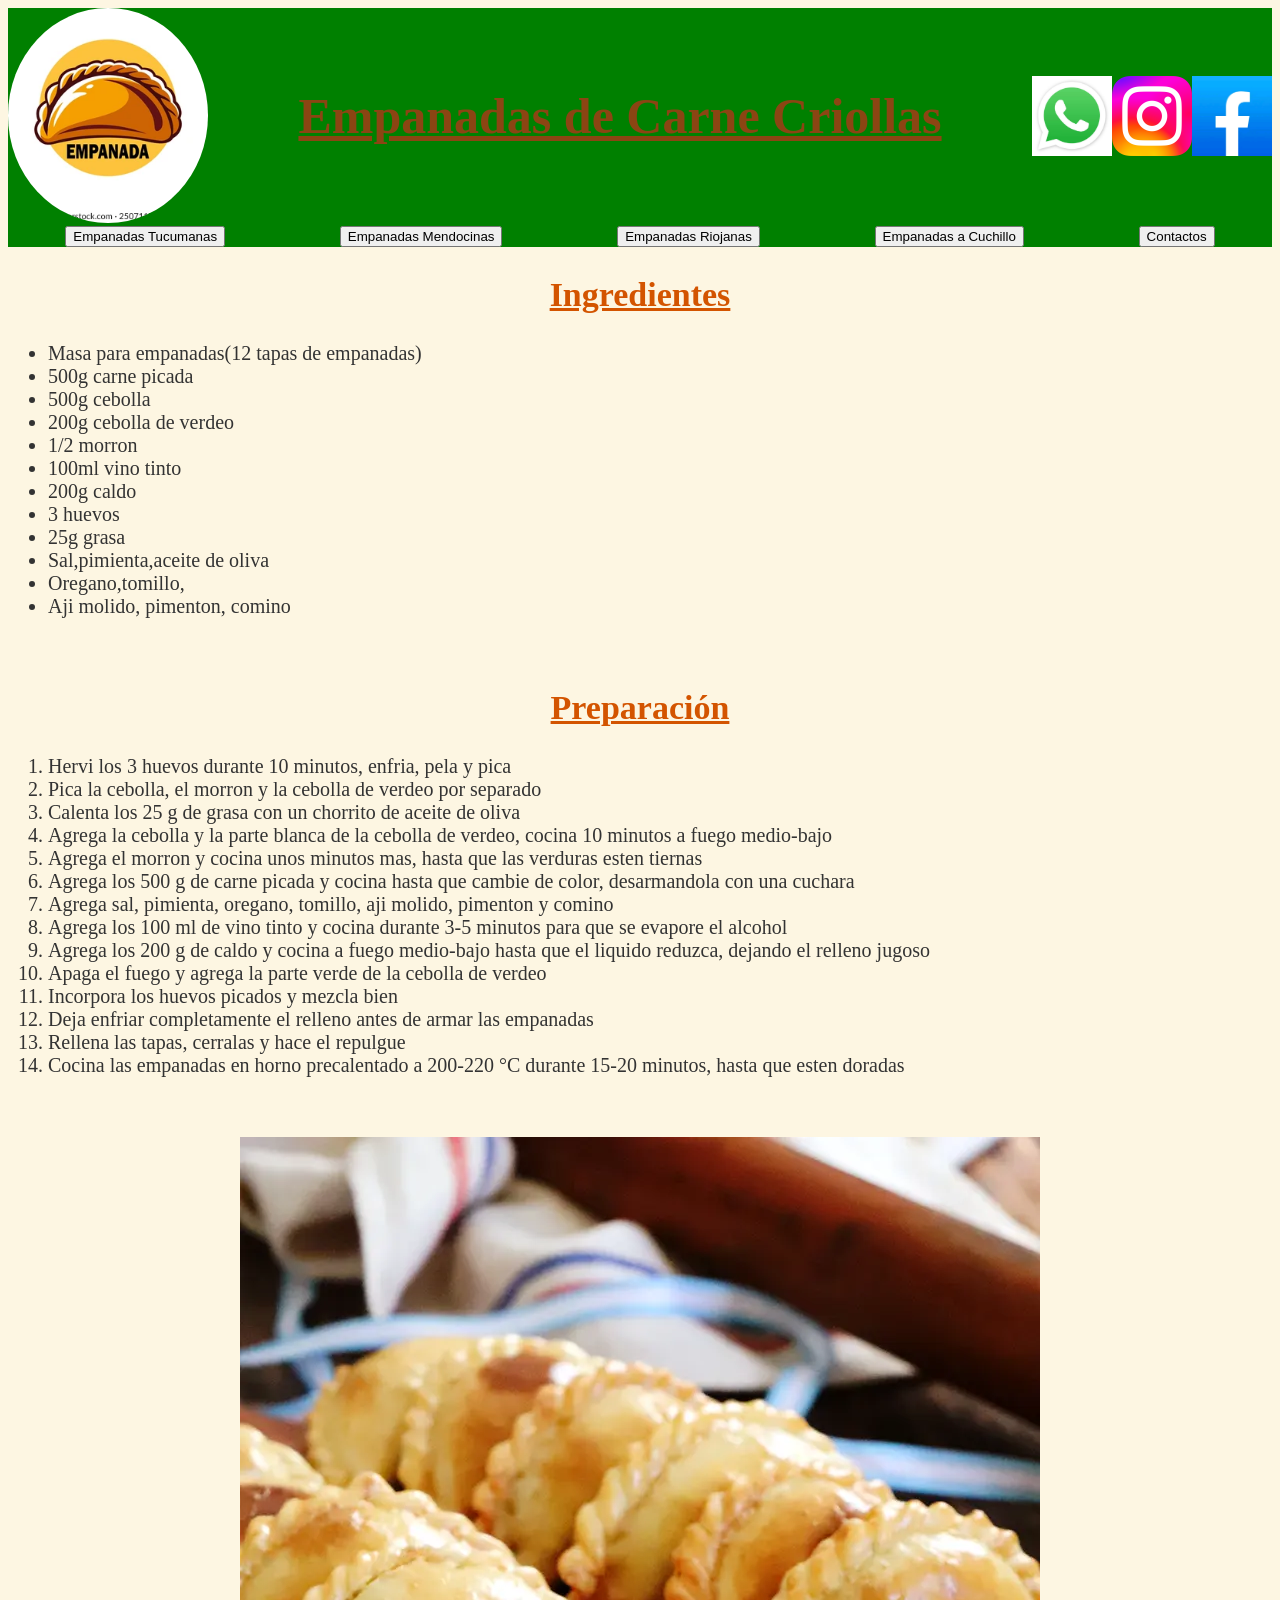
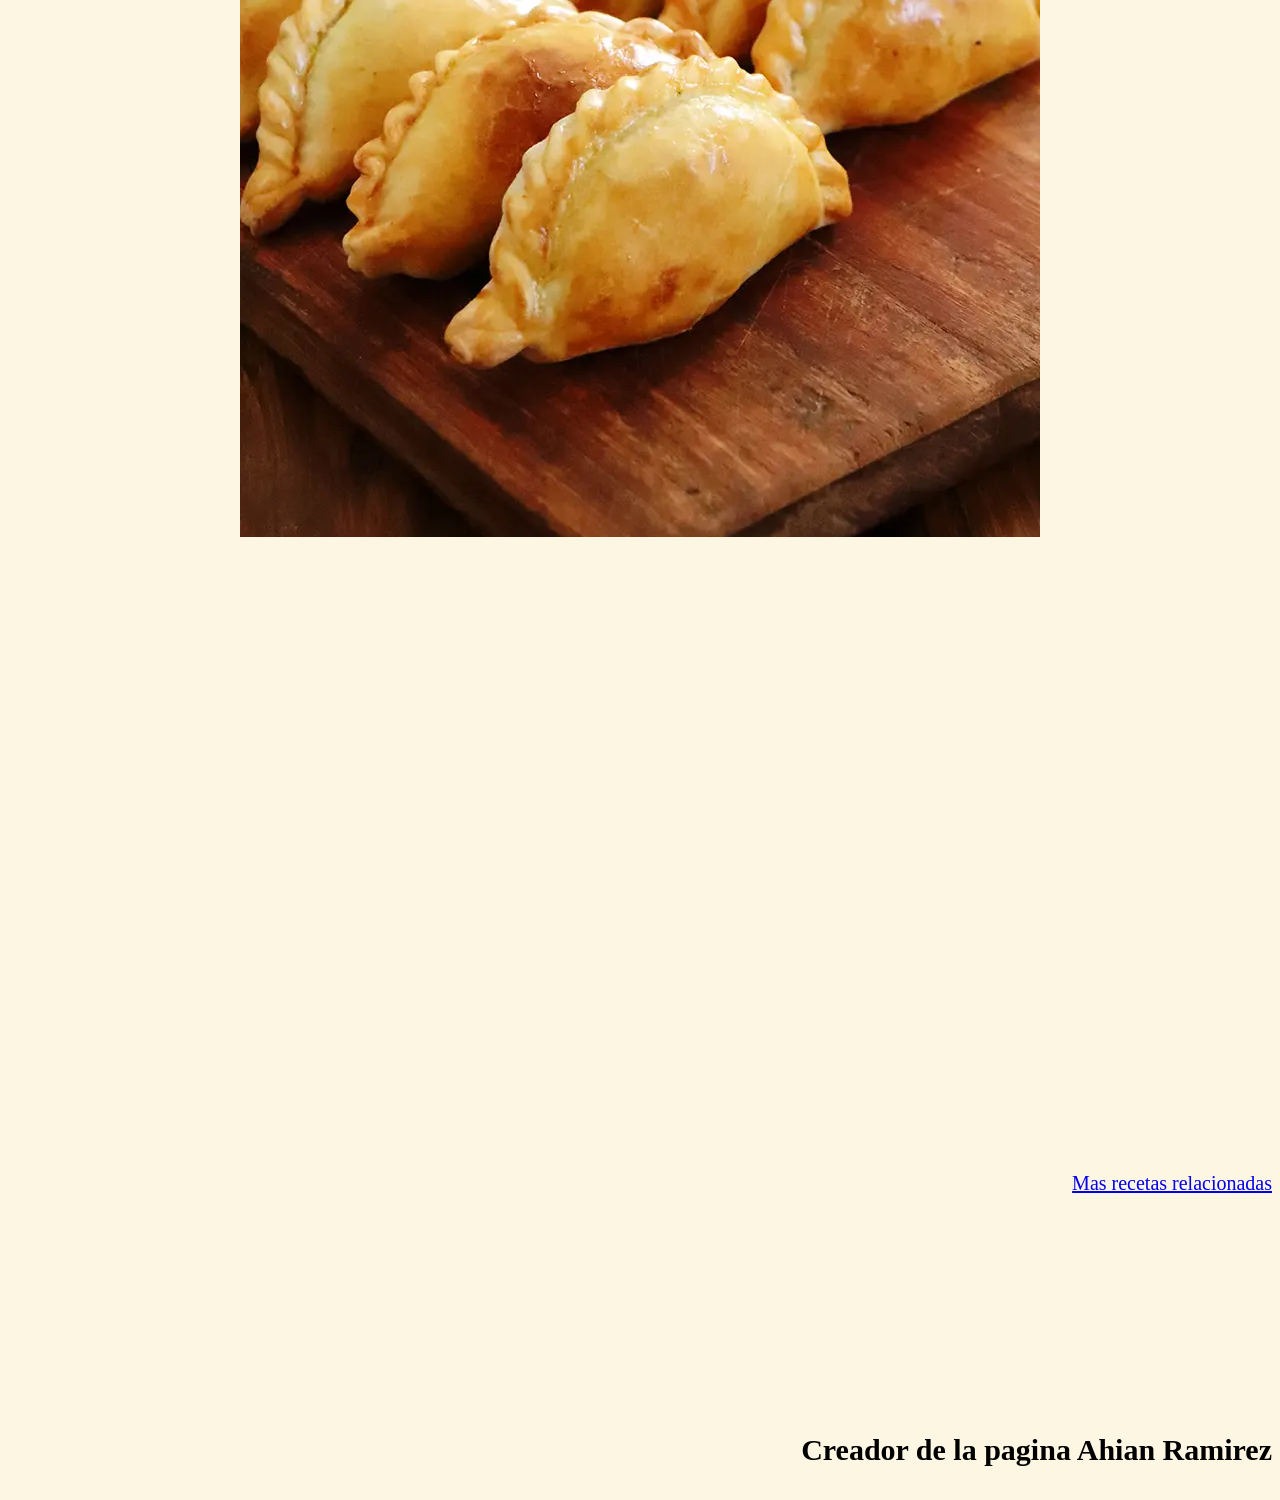
<file: index.html>
<!DOCTYPE html>
<html lang="en" dir="ltr">
  <head>
    <meta charset="utf-8">
    <meta name="viewport" content="width=device-width, initial-scale=1.0">
    <title>Receta</title>
    <link rel="stylesheet" href="./css/estilos1.css">
  </head>
  <body>
    <header>
      <img class="logo" src="./imagenes/logo.jpg" alt="no se encontro la imagen">
     <h1>Empanadas de Carne Criollas</h1>

     <div class="sociales">
       <img  class="redes" src="./imagenes/whatsapp.jpg" alt="no se encontro la imagen">
       <img  class="redes" src="./imagenes/instagram.jpg" alt="no se encontro la imagen">
       <img  class="redes" src="./imagenes/facebook.jpg" alt="no se encontro la imagen">
     </div>

  </header>
<nav>
 <a target="_blank" href="https://elgourmet.com/recetas/empanadas-tucumanas"><button type="button" name="button">Empanadas Tucumanas</button> </a>

 <a target="_blank" href="https://cocinerosargentinos.com/recetas/carne/empanadas-mendocinas"><button type="button" name="button">Empanadas Mendocinas</button> </a>

 <a target="_blank" href="https://www.eldiariodecarlospaz.com.ar/vida-saludable/2025/7/11/empanadas-riojanas-receta-tradicional-sabor-autentico-226559.html"><button type="button" name="button">Empanadas Riojanas</button> </a>

 <a target="_blank" href="https://cocinerosargentinos.com/recetas/carne/empanadas-de-carne-a-cuchillo"><button type="button" name="button">Empanadas a Cuchillo</button> </a>

 <a target="_blank" href="contactos.html"><button type="button" name="button">Contactos</button> </a>
</nav>


  <section>
  <h2 class="celeste">Ingredientes</h2>

<ul>
  <li class="rojo">Masa para empanadas(12 tapas de empanadas)</li>
  <li class="rojo">500g carne picada</li>
  <li class="rojo">500g cebolla</li>
  <li class="rojo">200g cebolla de verdeo</li>
  <li class="rojo">1/2 morron</li>
  <li class="rojo">100ml vino tinto</li>
  <li class="rojo">200g caldo</li>
  <li class="rojo">3 huevos</li>
  <li class="rojo">25g grasa</li>
  <li class="rojo">Sal,pimienta,aceite de oliva</li>
  <li class="rojo">Oregano,tomillo,</li>
  <li class="rojo">Aji molido, pimenton, comino</li>
</ul>
<br>
<h2 class="amarillo">Preparación</h2>

<ol>
  <li class="azul">Hervi los 3 huevos durante 10 minutos, enfria, pela y pica</li>
  <li class="azul">Pica la cebolla, el morron y la cebolla de verdeo por separado</li>
  <li class="azul">Calenta los 25 g de grasa con un chorrito de aceite de oliva</li>
  <li class="azul">Agrega la cebolla y la parte blanca de la cebolla de verdeo, cocina 10 minutos a fuego medio-bajo</li>
  <li class="azul">Agrega el morron y cocina unos minutos mas, hasta que las verduras esten tiernas</li>
  <li class="azul">Agrega los 500 g de carne picada y cocina hasta que cambie de color, desarmandola con una cuchara</li>
  <li class="azul">Agrega sal, pimienta, oregano, tomillo, aji molido, pimenton y comino</li>
  <li class="azul">Agrega los 100 ml de vino tinto y cocina durante 3-5 minutos para que se evapore el alcohol</li>
  <li class="azul">Agrega los 200 g de caldo y cocina a fuego medio-bajo hasta que el liquido reduzca, dejando el relleno jugoso</li>
  <li class="azul">Apaga el fuego y agrega la parte verde de la cebolla de verdeo</li>
  <li class="azul">Incorpora los huevos picados y mezcla bien</li>
  <li class="azul">Deja enfriar completamente el relleno antes de armar las empanadas</li>
  <li class="azul">Rellena las tapas, cerralas y hace el repulgue</li>
  <li class="azul">Cocina las empanadas en horno precalentado a 200-220 °C durante 15-20 minutos, hasta que esten doradas</li>

</ol>

<img class="imagen-empanadas" src="./imagenes/empanadas.jpg" alt="imagen de una empanada">
<br>
<iframe class="video" width="560" height="315" src="https://www.youtube.com/embed/DOCbdn1-OXU?si=ODWShGF5kkKV_fFI" title="YouTube video player" frameborder="0" allow="accelerometer; autoplay; clipboard-write; encrypted-media; gyroscope; picture-in-picture; web-share" referrerpolicy="strict-origin-when-cross-origin" allowfullscreen></iframe>
<br>
</section>
<footer>
  <iframe class="mapa" src="https://www.google.com/maps/embed?pb=!1m14!1m12!1m3!1d26288.940334382925!2d-58.749747199999995!3d-34.550579199999994!2m3!1f0!2f0!3f0!3m2!1i1024!2i768!4f13.1!5e0!3m2!1ses-419!2sar!4v1790623054423!5m2!1ses-419!2sar" width="600" height="450" style="border:0;" allowfullscreen="" loading="lazy" referrerpolicy="strict-origin-when-cross-origin"></iframe>
  <a target="_blank" href="https://www.paulinacocina.net/receta-empanadas-saltenas/25274">Mas recetas relacionadas</a>
  <h2 class="six">Creador de la pagina Ahian Ramirez</h2>
</footer>

</body>
</html>
</file>
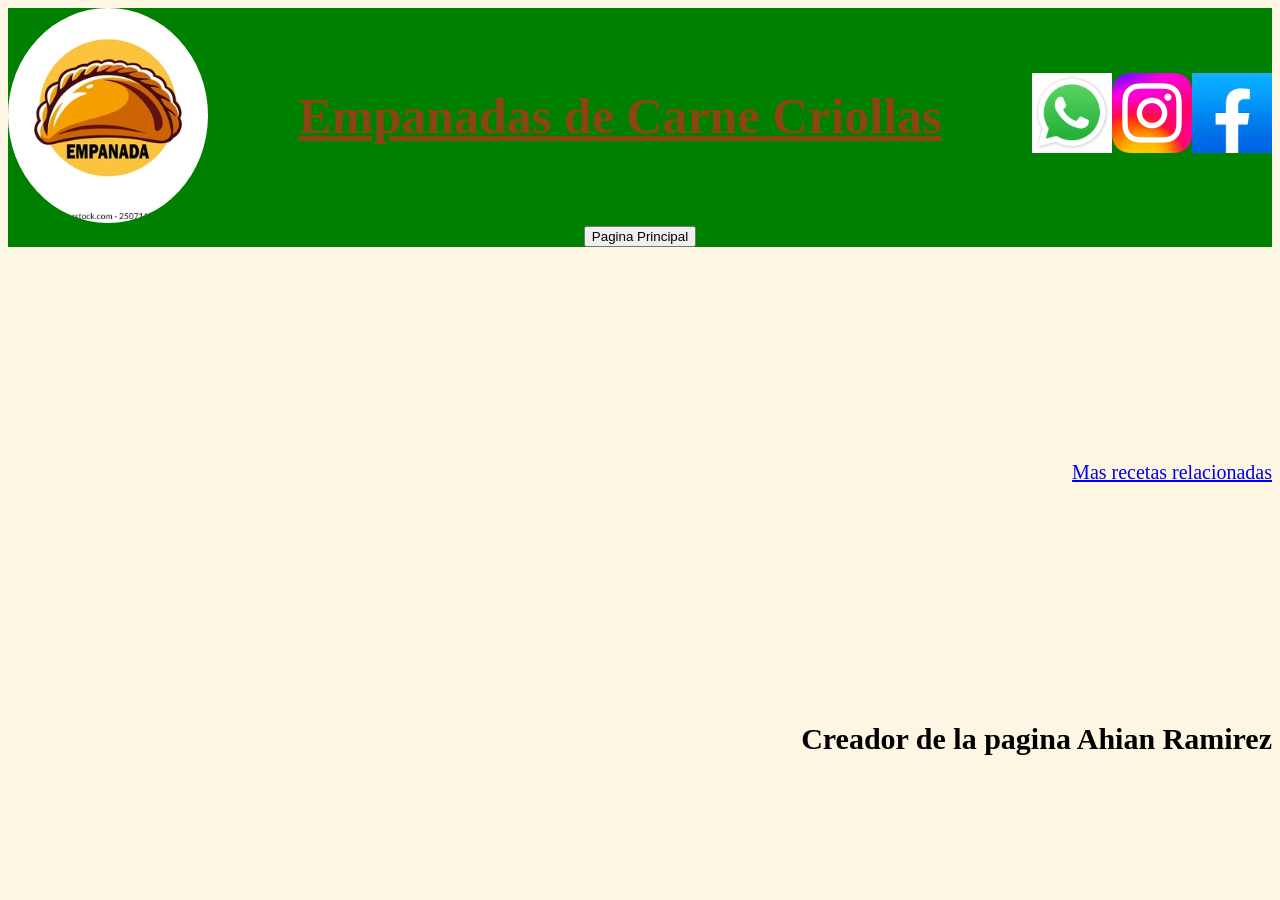
<file: contactos.html>
<!DOCTYPE html>
<html lang="en" dir="ltr">
  <head>
    <meta charset="utf-8">
    <meta name="viewport" content="width=device-width, initial-scale=1.0">
    <title>Contactos osi osi</title>
    <link rel="stylesheet" href="./css/estilos1.css">
  </head>
  <body>
    <header>
      <img class="logo" src="./imagenes/logo.jpg" alt="no se encontro la imagen">
     <h1>Empanadas de Carne Criollas</h1>

     <div class="sociales">
       <a target="_blank" href="https://web.whatsapp.com/"> <img class="redes" src="./imagenes/whatsapp.jpg" alt="no se encontro la imagen">  </a>
       <a target="_blank" href="https://www.instagram.com/"> <img  class="redes" src="./imagenes/instagram.jpg" alt="no se encontro la imagen"> </a>
       <a target="_blank" href="https://www.facebook.com/"> <img  class="redes" src="./imagenes/facebook.jpg" alt="no se encontro la imagen"> </a>

     </div>

    </header>
    <nav>

     <a target="_blank" href="index.html"><button type="button" name="button">Pagina Principal</button> </a>

    </nav>


    <footer>
      <iframe class="mapa" src="https://www.google.com/maps/embed?pb=!1m14!1m12!1m3!1d26288.940334382925!2d-58.749747199999995!3d-34.550579199999994!2m3!1f0!2f0!3f0!3m2!1i1024!2i768!4f13.1!5e0!3m2!1ses-419!2sar!4v1790623054423!5m2!1ses-419!2sar" width="600" height="450" style="border:0;" allowfullscreen="" loading="lazy" referrerpolicy="strict-origin-when-cross-origin"></iframe>
      <a target="_blank" href="https://www.paulinacocina.net/receta-empanadas-saltenas/25274">Mas recetas relacionadas</a>
      <h2 class="six">Creador de la pagina Ahian Ramirez</h2>
    </footer>

  </body>
</html>
</file>
<file: css/estilos1.css>
body {background-color: #FDF6E2;
  background-image: none;

font-size: 20px;}

h1 {color: #8B4513;
  text-decoration: underline;
  font-size: 50px;
  text-align: center;}

  h2 {text-align: center;}

  .celeste {color: #D35400;
    text-decoration: underline;
    font-size: 34px;}

    .azul {color: #333333;}

    .amarillo {color: #D35400;
      text-decoration: underline;
      font-size: 34px;}

      .rojo {color: #333333;}



      .imagen-empanadas {
        display: block;
        margin: 60px auto;
        width: 400px
        height: auto;}

        .video {display: block;
          margin: auto;
          }


        .mapa {display: block;
          margin: auto;

        }

header {background-color: green;
display: flex;
justify-content: space-around;
align-items: center;
flex-wrap: wrap;}

header h1 {text-align: center;
flex: 1;}

header img {width: 200px;}


.sociales {display: flex;
margin-left: auto;}

.redes {width: 80px;
        height: 80px;}

.logo {border-radius: 50%;}

nav {background-color: green;
     display: flex;
     justify-content: space-around;
     align-items: center;}


footer {display: flex;
        justify-content: space-around;
        align-items: center;
        flex-wrap: wrap;
        }

.six {display: flex;
margin-left: auto;}

.mapa {display: block;
       margin-left: 20px;}
</file>
